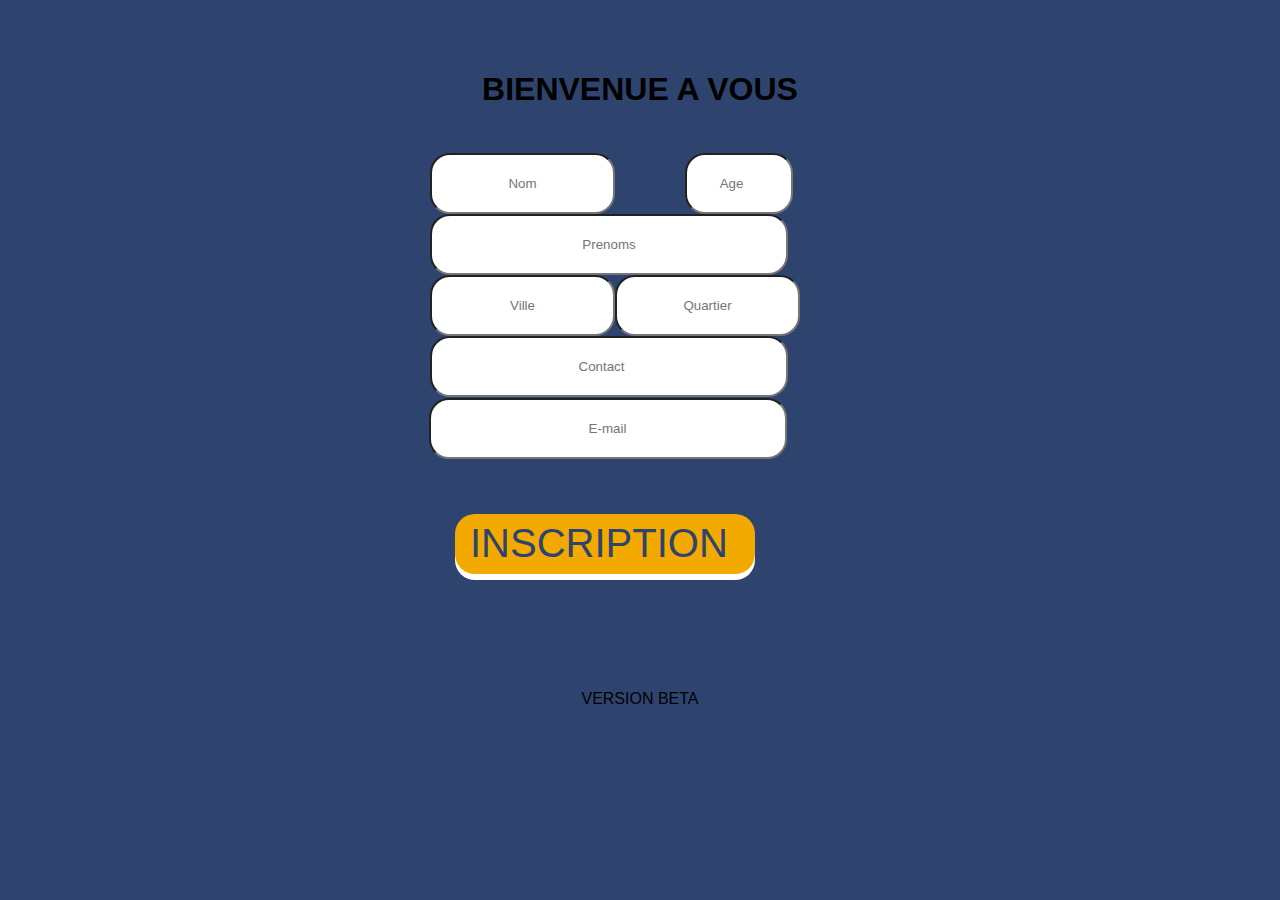
<file: FUN AUTO HTML/Inscription 2.html>
<!DOCTYPE html>
<html lang="en">
<head>
    <meta charset="UTF-8">
    <meta http-equiv="X-UA-Compatible" content="IE=edge">
    <meta name="viewport" content="width=device-width, initial-scale=1.0">
    <title>BIENVENUE</title>
    <link rel="stylesheet" href="style2.css">
</head>
<body>
    <HEader>
        <div class="bv0">
            <H1> BIENVENUE A VOUS</H1> <br>
        </div>
    </HEader>

    <div>
        <form class="formLog2">
        <div class="div1">
        <input type="text" id="nom" name="nom" placeholder="Nom" required style="width: 1050px;
        height: 55px; border-radius: 20px; text-align: center;">
        <input type="number" id="nom" name="nom" placeholder="Age" required style="width: 100px; margin-left: 70px;
        height: 55px; border-radius: 20px; text-align: center;">
        </div>
        <div>
        <input type="email" id="email" name="email" placeholder="Prenoms" required style="width: 350px;
        height: 55px; border-radius: 20px; text-align: center;"">
        </div>
        <div class="div1">
        <input type="text" id="nom" name="nom" placeholder="Ville" required style="width: 350px;
        height: 55px; border-radius: 20px; text-align: center;">
        <input type="text" id="nom" name="nom" placeholder="Quartier" required style="width: 350px;
        height: 55px; border-radius: 20px; text-align: center;">
        </div>
        <input type="number" id="email" name="email" placeholder="Contact" required style="width: 350px;
        height: 55px; border-radius: 20px; text-align: center;">
        </div>
        <div style="margin-top: 145px;">
        <input type="email" id="email" name="email" placeholder="E-mail" required style="width: 350px; height: 55px; border-radius: 20px; text-align: center; margin-right: 65px;">
        </div>
        </form>
        <div>
            <a href="" style="text-decoration: none;"><button class="btnsv1" type="button" style="text-align: center; text-decoration: none; margin-right: 135px" >INSCRIPTION</button></a>
        </div>
    </div>
    <div class="version">

          <p>
               VERSION BETA
          </p>

    </div>
</body>
</html>
</file>
<file: FUN AUTO HTML/style2.css>
body{

    background-color: #2E446F;
    margin: 0;
    padding:0;
    font-family: "Righteous", sans-serif;
    text-align: center;
    display: flex;
    flex-direction: column;
    flex-wrap: wrap;
    justify-content: center;
    align-items: center;
    
    }

    header{
    text-align: center;
    display: flex;
    flex-wrap: wrap;
    justify-content: center;
    align-items: center;
    display: flex;
    flex-direction: column;
    }

    .bv{

     margin-top: 100px;

    }

    .bvlog{

        margin-top: 50px;
   
       }

    .bv0{

        margin-top: 50px;
   
       }

    .btn{
        width: 350px;
        height: 95px;
        margin: 10px auto 0;
        color: #2E446F;
        padding: 30px 60px;
        background: #FFFFFF;
        outline: none;
        border: none;
        cursor: pointer;
        margin-top: 55px;
        border-radius: 20px;
        position: relative;
        box-shadow: 0 6px #f3aa00;
        display: flex;
        image-resolution: 25px;
        align-items: center;
        font-size: 40px;
        }

        .btn:hover {
            box-shadow: 0 4px #2E446F;
            top: 2px;
            }

        img{

        width: 50px;
        height: 50px;
        padding: 0;
        margin-left: -100;

        }

        .imgl{
        width: 50%
        }

        .version{ 
        margin-top: 100px;
        }

        .formLog{
        margin-top: 5px;
        border-radius: 20px;
        height: 100px;
        width: 200px;
        margin-right: 145px;
        margin-left: 50px;
        border-spacing: 55px;
        }

        .formLog2{
            margin-top: 5px;
            border-radius: 20px;
            height: 100px;
            width: 200px;
            margin-right: 270px;
            margin-left: 50px;
            border-spacing: 55px;
            }

        .btnsv{
            width: 300px;
            height: 55px;
            margin: 10px auto 0;
            color: #2E446F;
            padding: 30px 15px;
            background: #f3aa00;
            outline: none;
            border: none;
            cursor: pointer;
            margin-top: 55px;
            border-radius: 20px;
            position: relative;
            box-shadow: 0 6px #ffffff;
            display: flex;
            image-resolution: 25px;
            align-items: center;
            font-size: 40px;
            margin-right: 50px;
            margin-left: 65px;
            }

            .btnsv1{
                width: 300px;
                height: 55px;
                margin: 10px auto 0;
                color: #2E446F;
                padding: 30px 15px;
                background: #f3aa00;
                outline: none;
                border: none;
                cursor: pointer;
                margin-top: 55px;
                border-radius: 20px;
                position: relative;
                box-shadow: 0 6px #ffffff;
                display: flex;
                image-resolution: 25px;
                align-items: center;
                font-size: 40px;
                margin-right: 50px;
                margin-left: 65px;
                }

            .btnsv:hover{
                box-shadow: 0 4px #2E446F;
                top: 2px;
                }
            
                .btnsv1:hover{
                    box-shadow: 0 4px #2E446F;
                    top: 2px;
                    }
        
            .div1{
              display: flex;
              flex-direction: row;
            }
</file>
